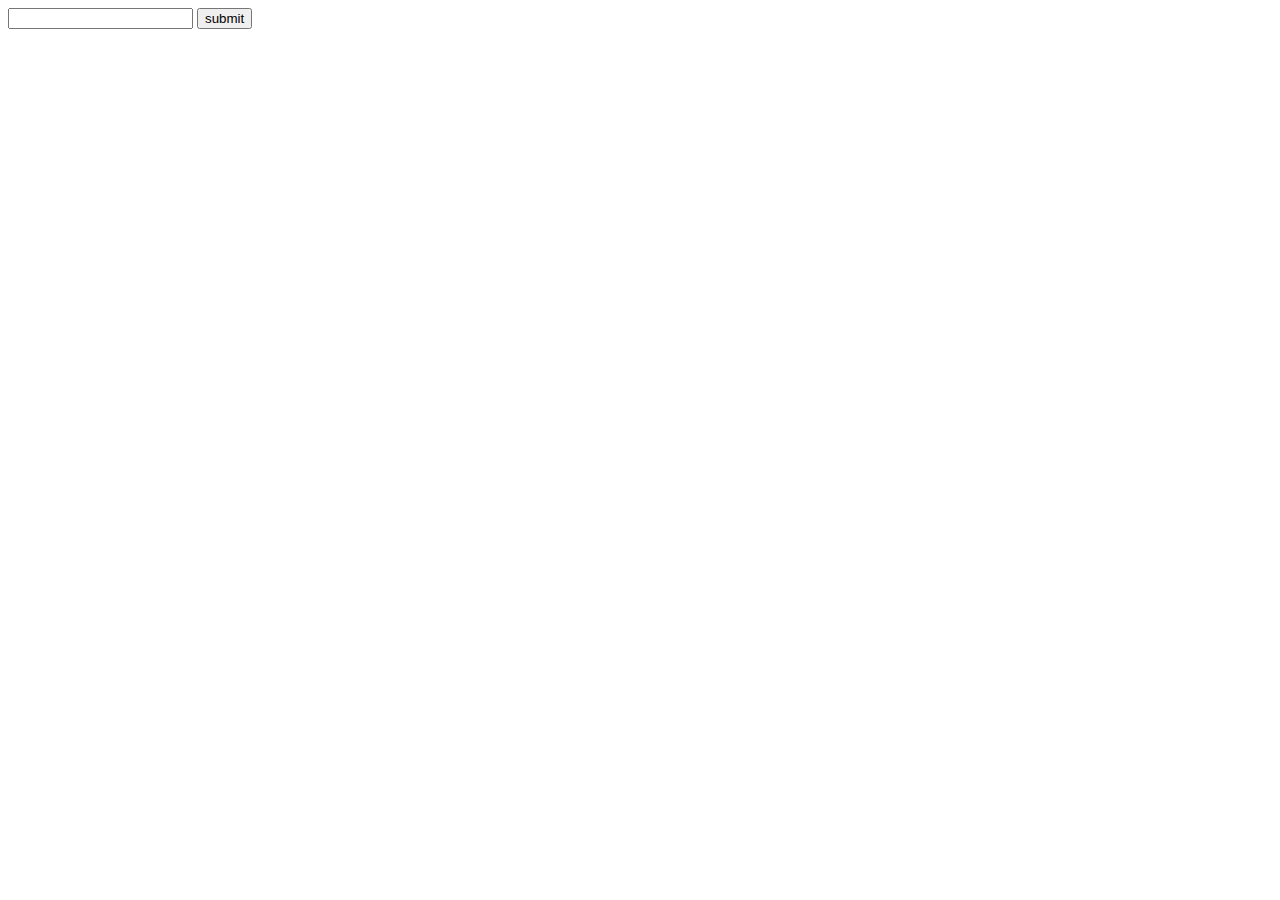
<file: exercise-2/index.html>
<!DOCTYPE html>
<html lang="en">

  <head>
    <meta charset="UTF-8">
    <meta name="viewport" content="width=device-width, initial-scale=1.0">
    <title>Document</title>
  </head>

  <body>
    <input type="number" name="put a number" id="inputed-number">
    <button type="submit" id="btn">submit</button>
    <div class="return"></div>
    <script src="scripts.js"></script>
  </body>

</html>
</file>
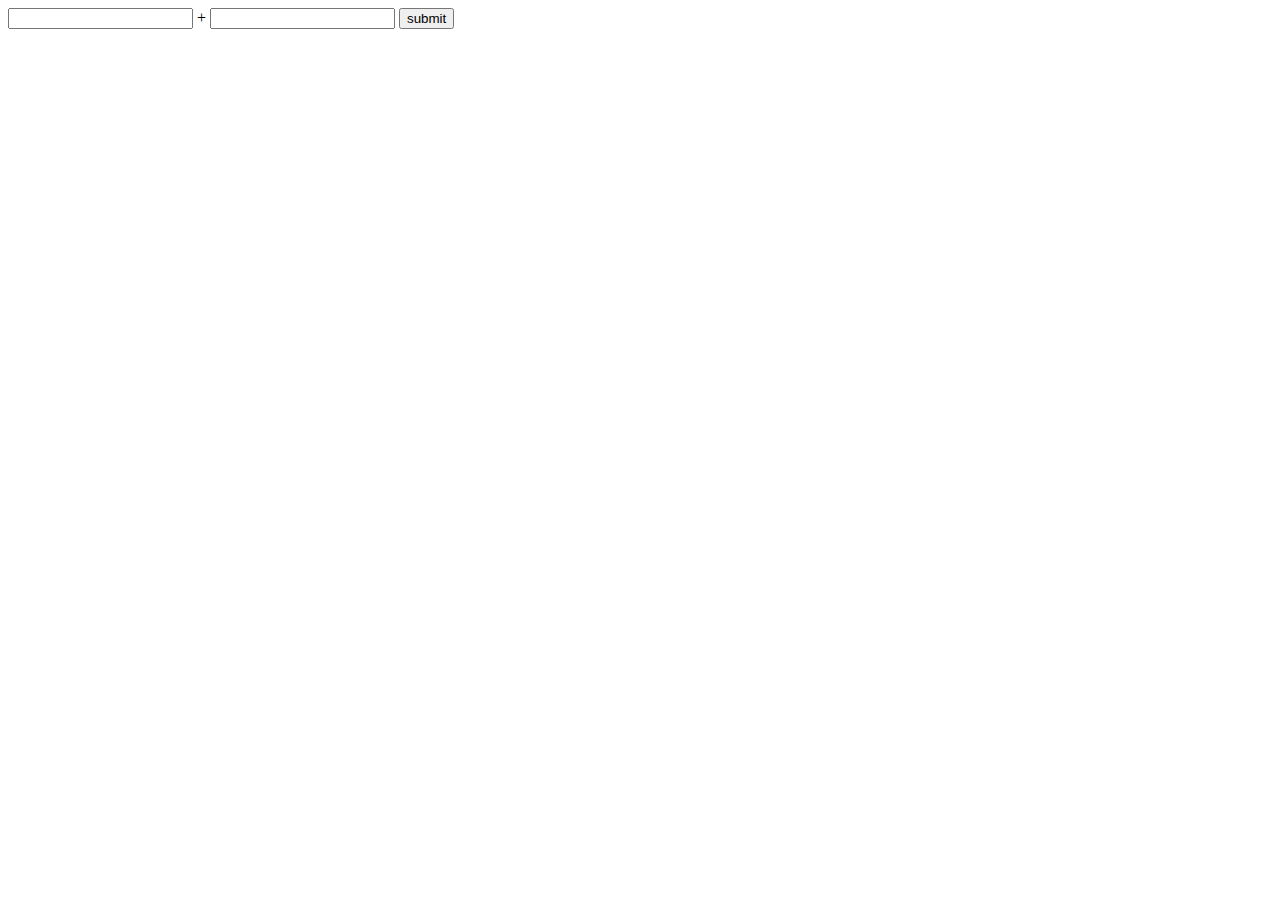
<file: exercise-3/index.html>
<!DOCTYPE html>
<html lang="en">

  <head>
    <meta charset="UTF-8">
    <meta name="viewport" content="width=device-width, initial-scale=1.0">
    <title>Document</title>
  </head>

  <body>
    <input type="number" name="put a number" class="number1"> +
    <input type="number" name="put a number" class="number2">
    <button type="submit" id="btn">submit</button>
    <div class="return"></div>
    <script src="scripts.js"></script>
  </body>

</html>
</file>
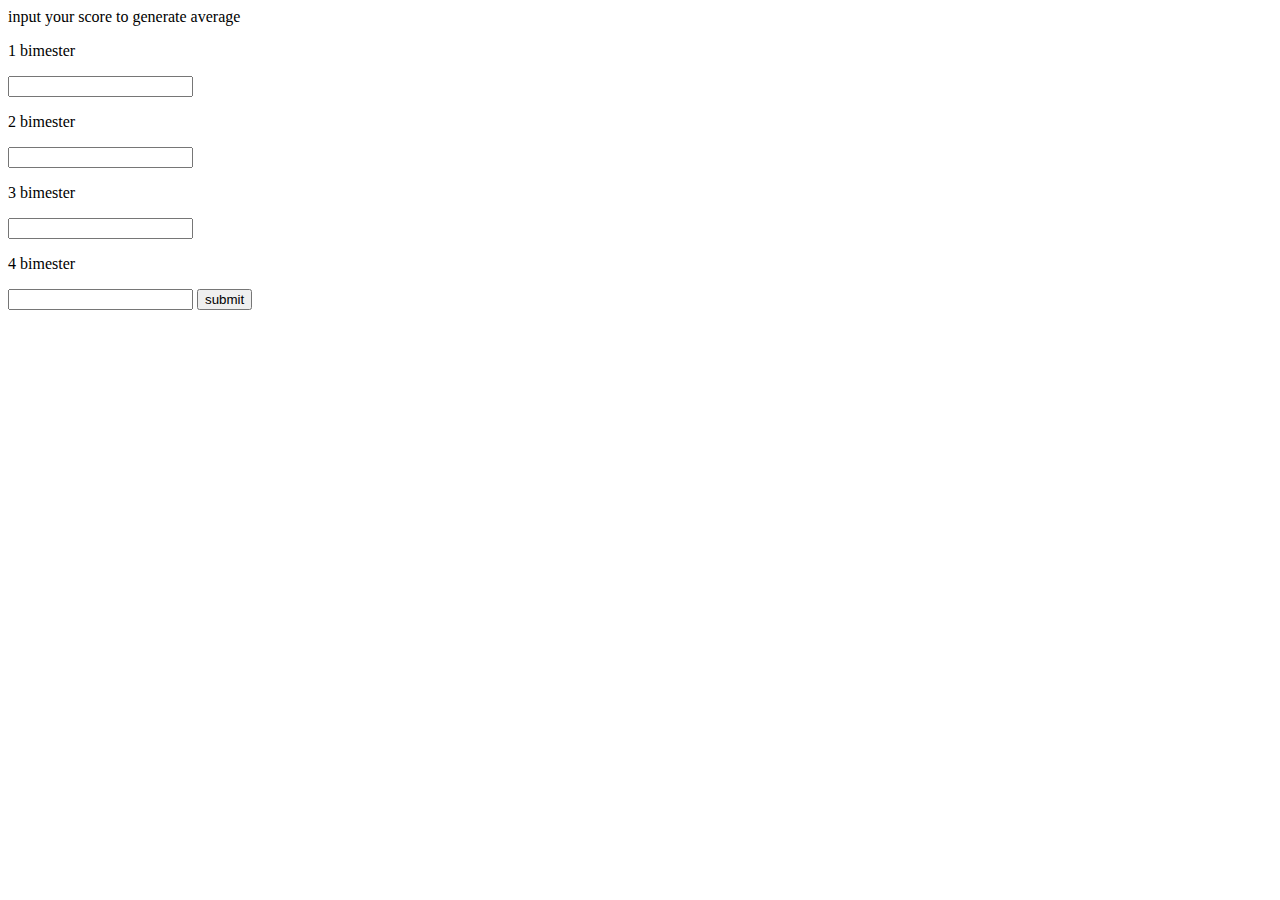
<file: exercise-4/index.html>
<!DOCTYPE html>
<html lang="en">

  <head>
    <meta charset="UTF-8">
    <meta name="viewport" content="width=device-width, initial-scale=1.0">
    <title>Document</title>
  </head>

  <body>
    input your score to generate average
    <p>1 bimester</p>
    <input type="number" name="num1" id="num1">
    <p>2 bimester</p>
    <input type="number" name="num2" id="num2">
    <p>3 bimester</p>
    <input type="number" name="num3" id="num3">
    <p>4 bimester</p>
    <input type="number" name="num4" id="num4">
    <input type="button" value="submit" class="submit">

    <div class="result"></div>

    <script src="scripts.js"></script>
  </body>

</html>
</file>
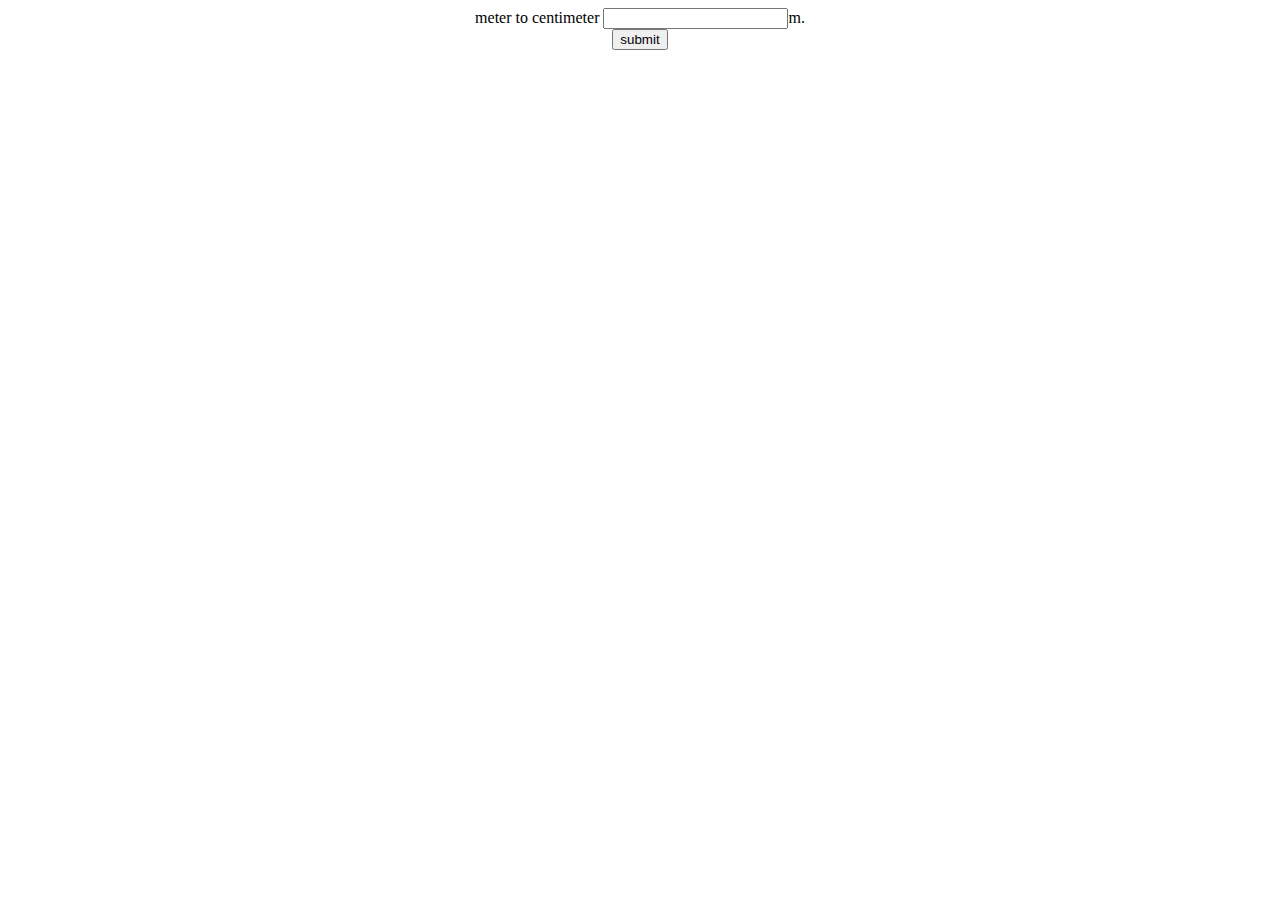
<file: exercise-5/index.html>
<!DOCTYPE html>
<html lang="en">

  <head>
    <meta charset="UTF-8">
    <meta name="viewport" content="width=device-width, initial-scale=1.0">
    <title>Document</title>
    <style>
      * {
        margin 0 auto;
        text-align: center;
      }
    </style>
  </head>

  <body>
    meter to centimeter
    <input type="number" name="" id="number">m.<br>
    <input type="button" value="submit" id="btn">
    <div class="result"></div>

    <script src="scripts.js"></script>
  </body>

</html>
</file>
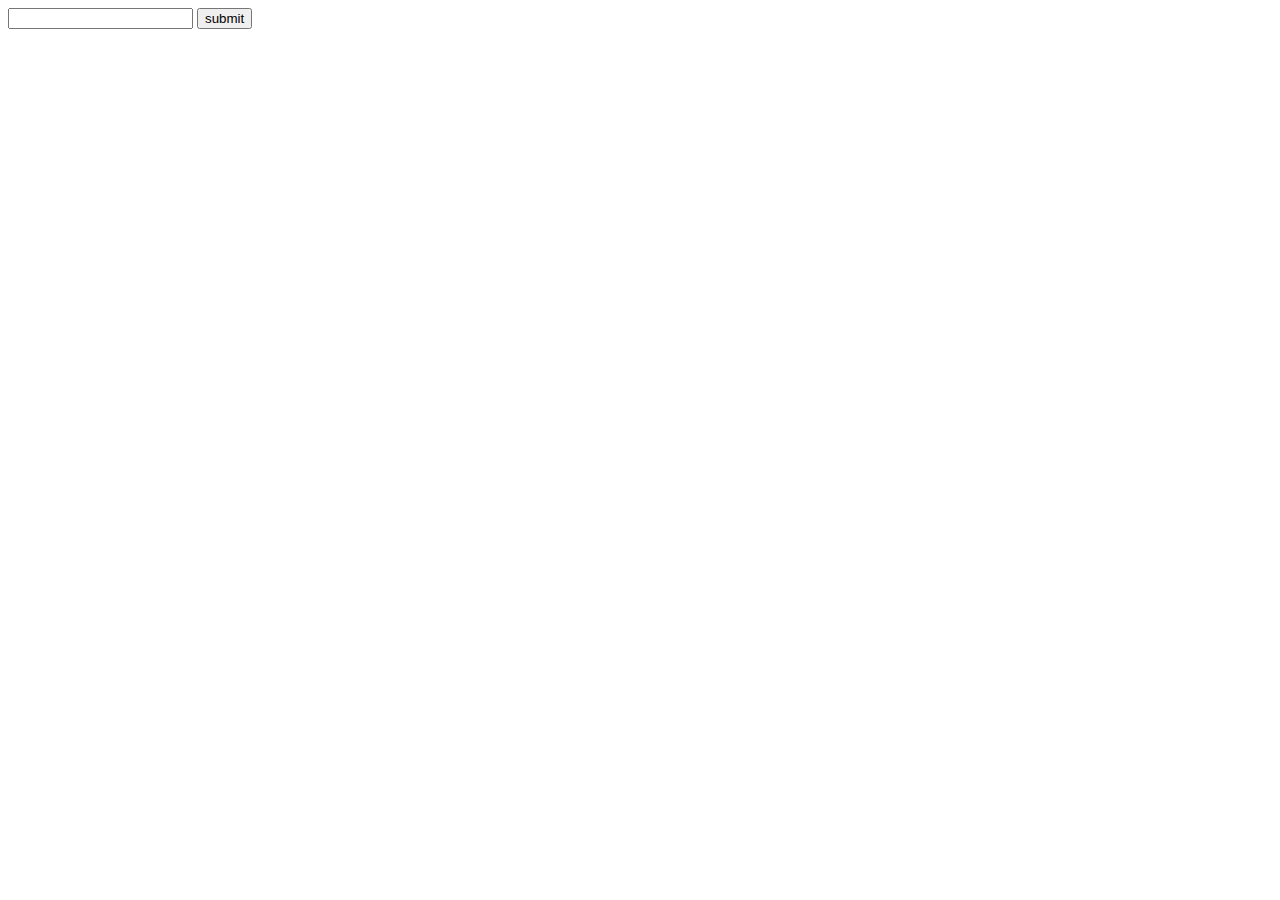
<file: exercise-6/index.html>
<!DOCTYPE html>
<html lang="en">

  <head>
    <meta charset="UTF-8">
    <meta name="viewport" content="width=device-width, initial-scale=1.0">
    <title>Document</title>
  </head>

  <body>
    <input type="number" name="input" id="ray">
    <input type="button" value="submit" id="btn">
    <div id="result"></div>
    <script src="script.js"></script>
  </body>

</html>
</file>
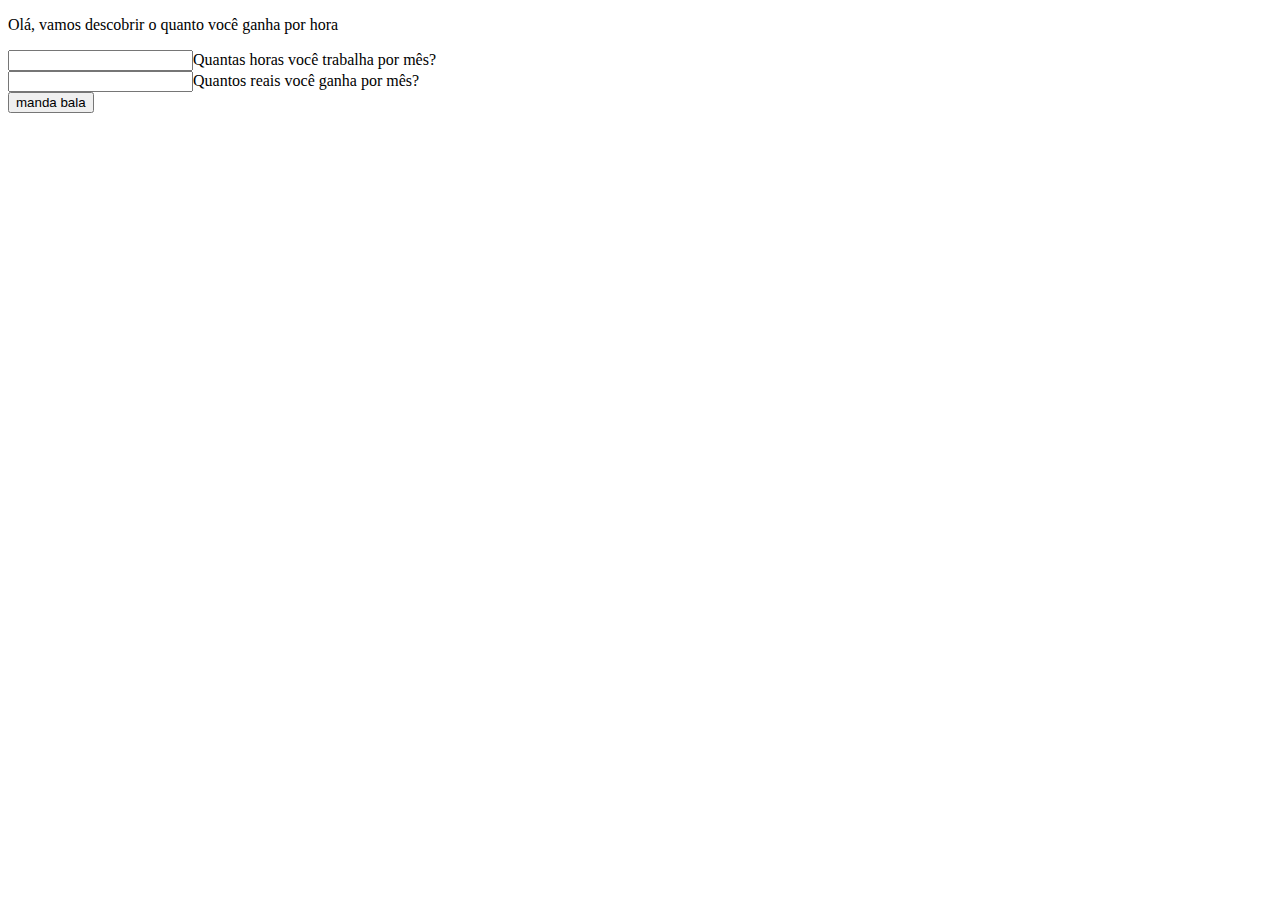
<file: exercise-8/index.html>
<!DOCTYPE html>
<html lang="en">

  <head>
    <meta charset="UTF-8">
    <meta name="viewport" content="width=device-width, initial-scale=1.0">
    <title>Document</title>
  </head>

  <body>
    <p>Olá, vamos descobrir o quanto você ganha por hora</p>
    <input type="number" id="monthhours">Quantas horas você trabalha por mês?</input>
    <br>
    <input type="number" id="monthpay">Quantos reais você ganha por mês?</input>
    <br>
    <input type="button" id="btn" value="manda bala">
    <div id="result"></div>
    <script src="script.js"></script>
  </body>

</html>
</file>
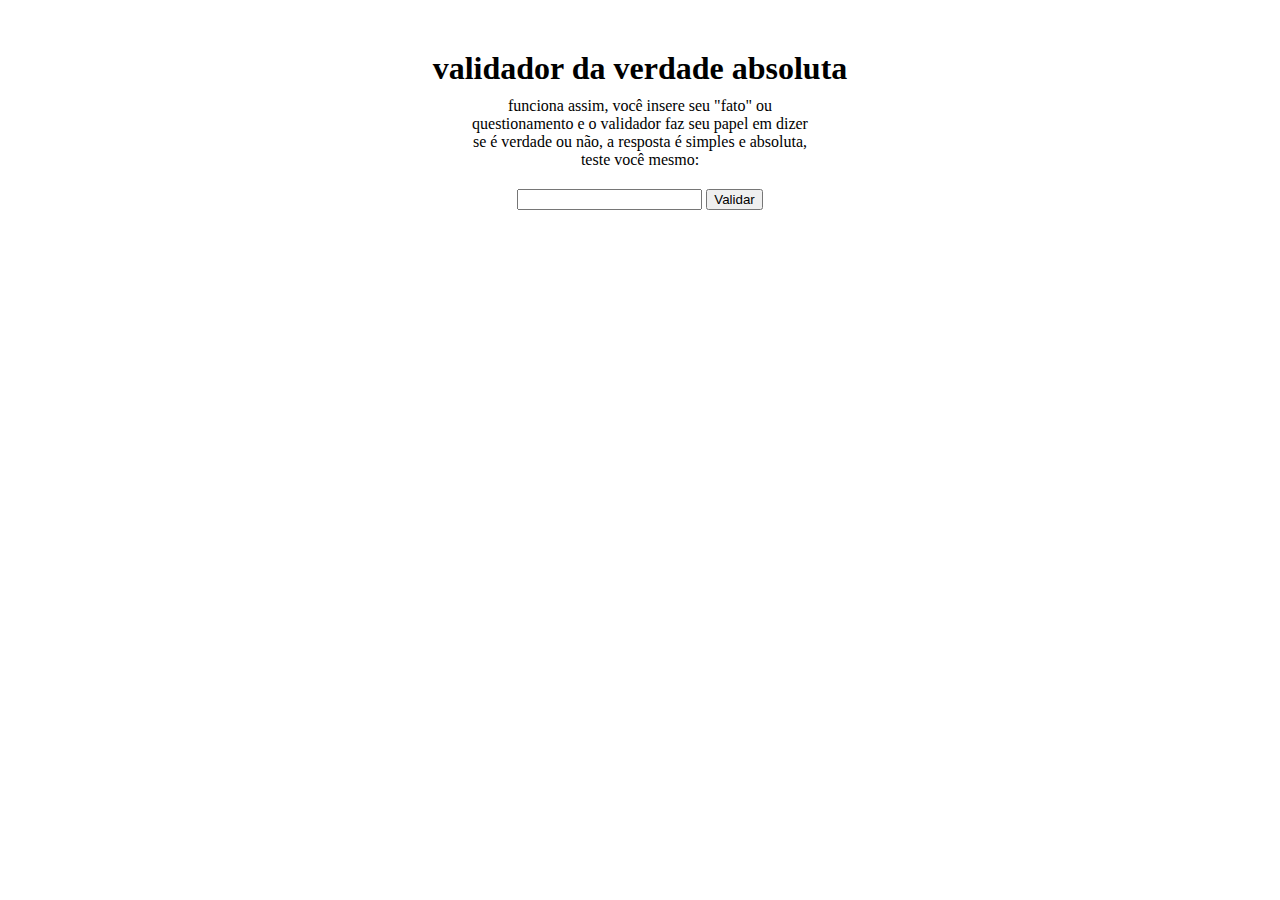
<file: supreme truth validator/index.html>
<!DOCTYPE html>
<html lang="en">

  <head>
    <meta charset="UTF-8">
    <meta name="viewport" content="width=device-width, initial-scale=1.0">
    <title>validador da verdade absoluta</title>
    <link rel="stylesheet" href="style.css">
  </head>

  <body>
    <div class="container">
      <h1>validador da verdade absoluta</h1>
      <p>funciona assim, você insere seu "fato" ou questionamento e o validador faz seu papel em dizer se é verdade ou
        não, a resposta é simples e absoluta, teste você mesmo:</p>
      <input type="text">
      <button id="btn" type="submit">Validar</button>
      <div id="result"></div>
    </div>

    <script src="script.js"></script>
  </body>

</html>
</file>
<file: supreme truth validator/style.css>
* {
  margin: 10px auto;
  text-align: center;
}

p {
  max-width: 350px;
}

.container {
  margin-top: 40px;
}
</file>
